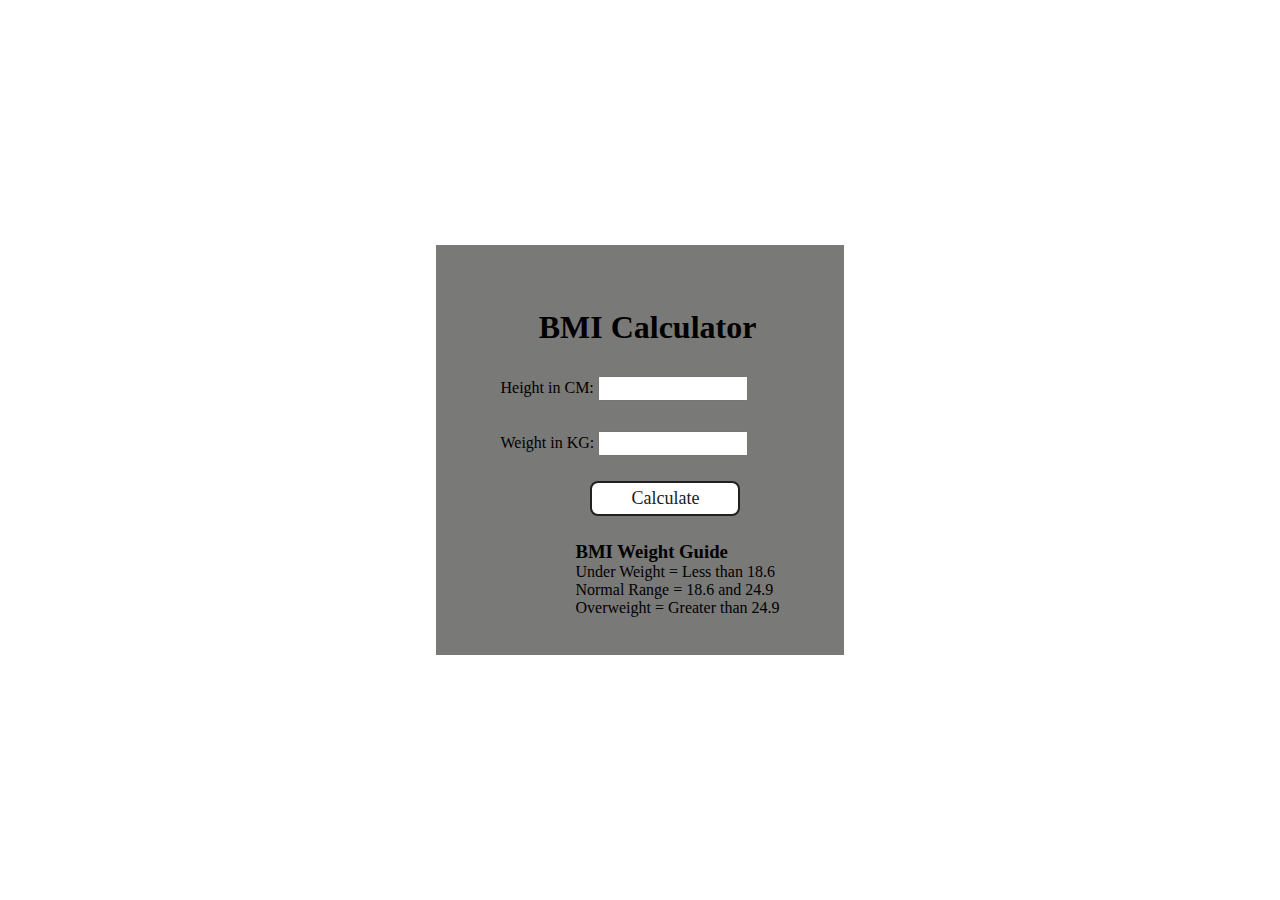
<file: BMI-Calculator/index.html>
<!DOCTYPE html>
<html lang="en">
  <head>
    <meta charset="UTF-8" />
    <meta name="viewport" content="width=device-width, initial-scale=1.0" />
    <link rel="stylesheet" href="style.css" />
    <title>BMI Calculator</title>
  </head>
  <body>
    <div id="main">
      <div class="container">
        <h1>BMI Calculator</h1>
        <form>
          <p><label>Height in CM: </label><input type="text" id="height" /></p>
          <p><label>Weight in KG: </label><input type="text" id="weight" /></p>
          <button>Calculate</button>
          <div id="results"></div>
          <div id="weight-guide">
            <h3>BMI Weight Guide</h3>
            <p>Under Weight = Less than 18.6</p>
            <p>Normal Range = 18.6 and 24.9</p>
            <p>Overweight = Greater than 24.9</p>
          </div>
        </form>
      </div>
    </div>
    <script src="script.js"></script>
  </body>
</html>
</file>
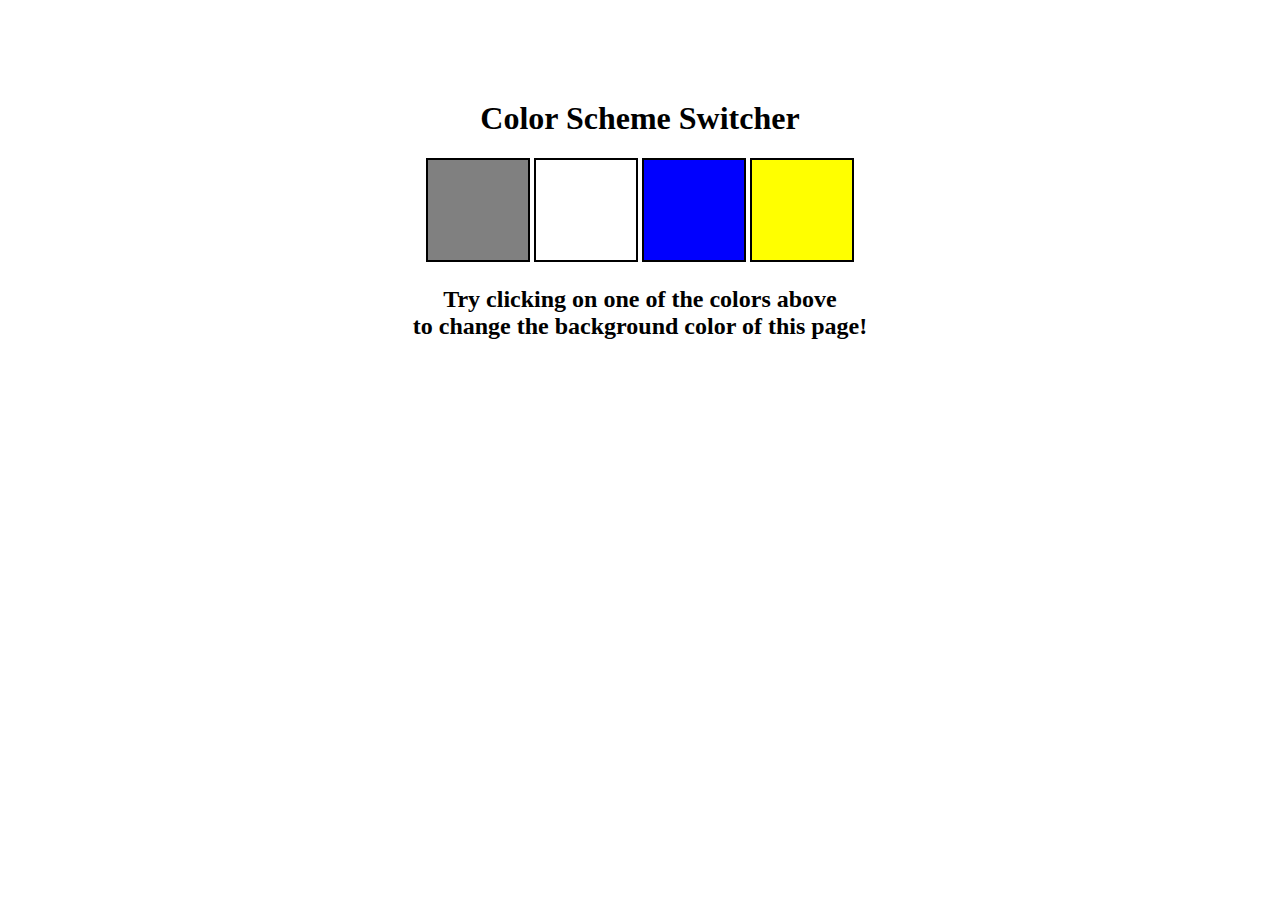
<file: Color-changer/index.html>
<!DOCTYPE html>
<html lang="en">
  <head>
    <meta charset="UTF-8" />
    <meta name="viewport" content="width=device-width, initial-scale=1.0" />
    <title>Color Changer</title>
    <link rel="stylesheet" href="style.css" />
  </head>
  <body>
    <div class="canvas">
      <h1>Color Scheme Switcher</h1>
      <span class="button" id="grey"></span>
      <span class="button" id="white"></span>
      <span class="button" id="blue"></span>
      <span class="button" id="yellow"></span>
      <h2>
        Try clicking on one of the colors above
        <span>to change the background color of this page!</span>
      </h2>
    </div>
    <script src="script.js"></script>
  </body>
</html>
</file>
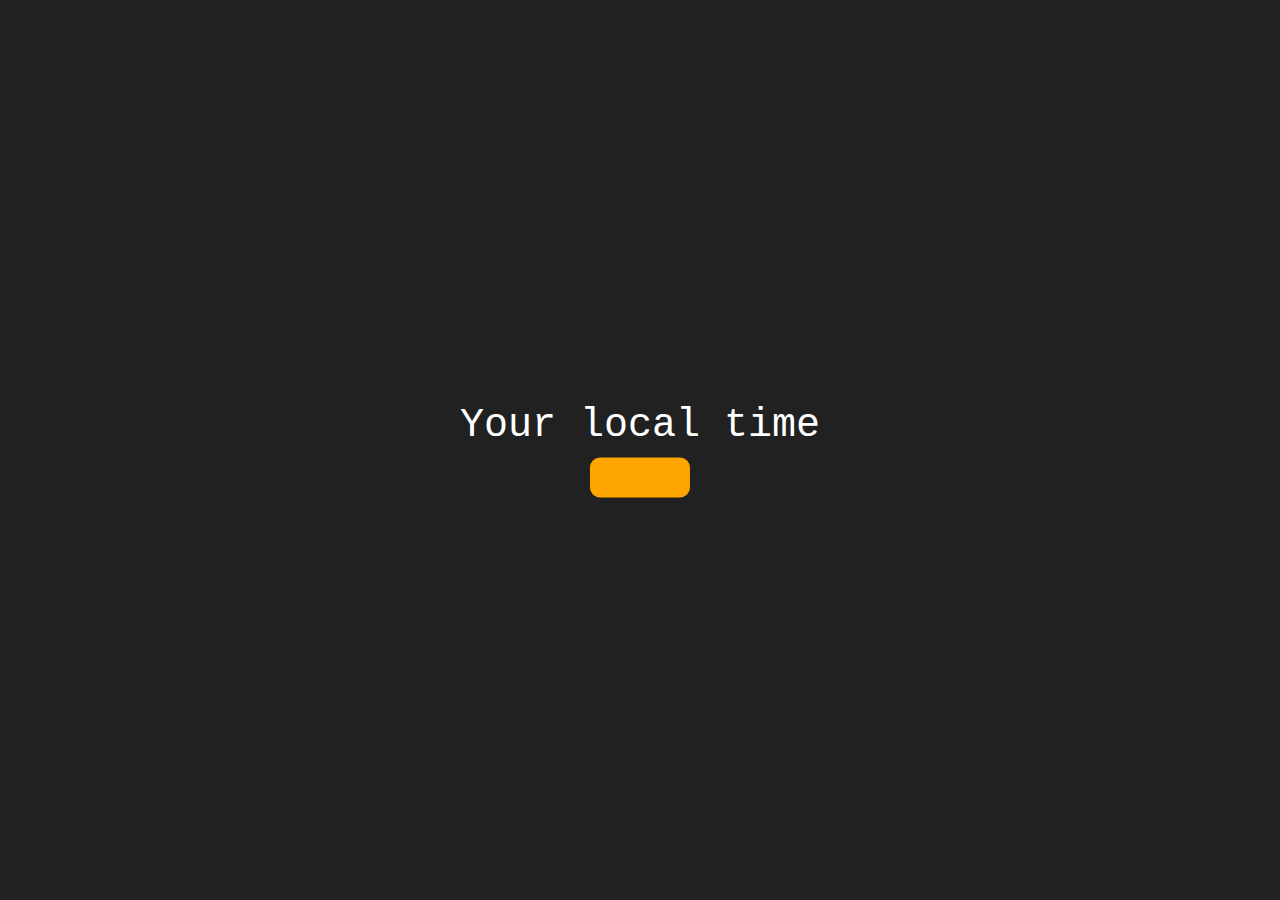
<file: Digital-Clock/index.html>
<!DOCTYPE html>
<html lang="en">
  <head>
    <meta charset="UTF-8" />
    <meta name="viewport" content="width=device-width, initial-scale=1.0" />
    <title>Document</title>
    <link rel="stylesheet" href="style.css" />
  </head>
  <body>
    <div class="center">
      <div id="banner"><span>Your local time</span></div>
      <div id="clock"></div>
    </div>
    <script src="script.js"></script>
  </body>
</html>
</file>
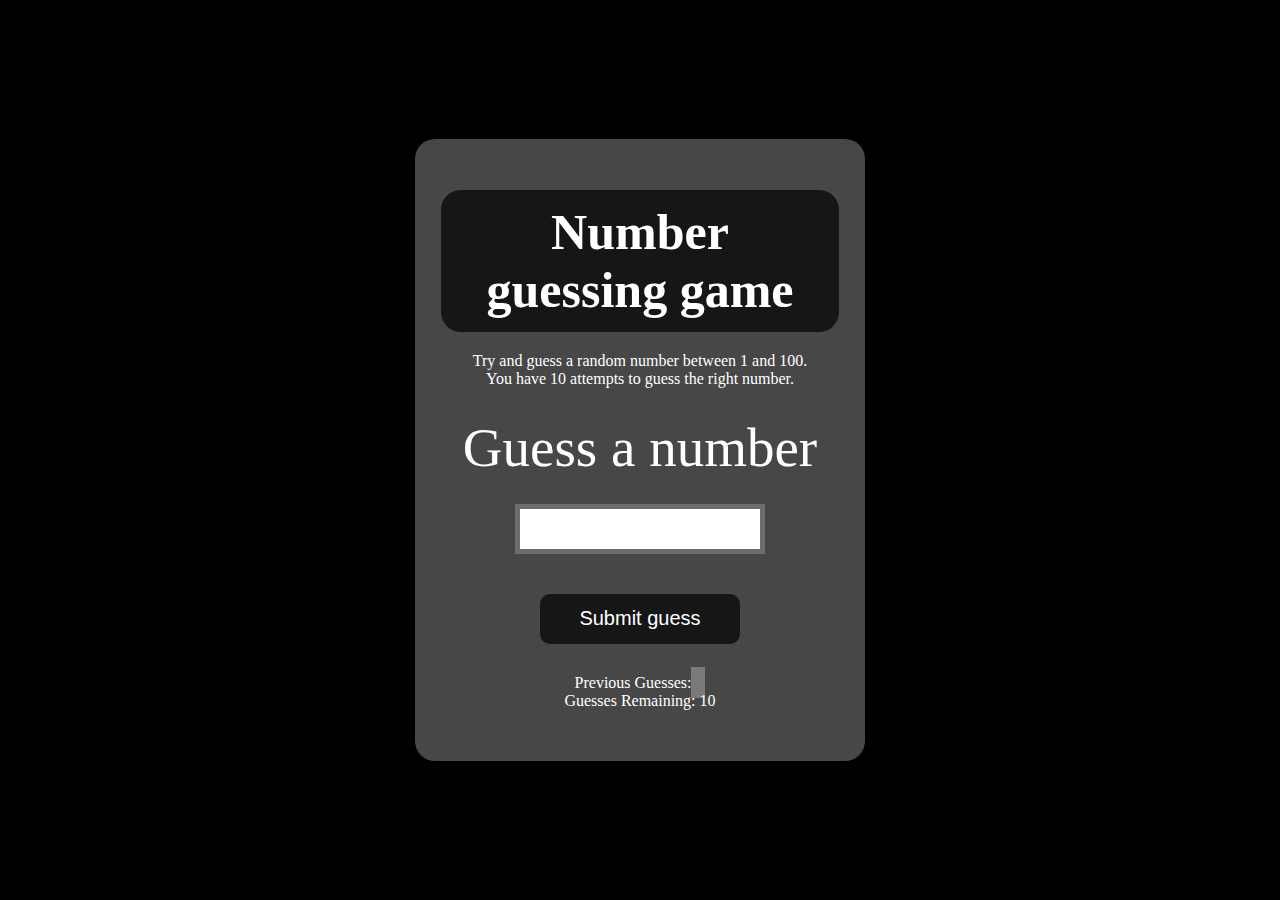
<file: Guess-Number/index.html>
<!DOCTYPE html>
<html lang="en">
  <head>
    <meta charset="UTF-8" />
    <meta name="viewport" content="width=device-width, initial-scale=1.0" />
    <link rel="stylesheet" href="style.css" />
    <title>Guess the number</title>
  </head>
  <body>
    <div id="main">
        <div id="wrapper">
            <h1>Number guessing game</h1>
            <p>Try and guess a random number between 1 and 100.</p>
            <p>You have 10 attempts to guess the right number.</p>
            </br>
            <form class="form">
                <label2 for="guessField" id="guess">Guess a number</label>
                <input type="text" id="guessField" class="guessField">
                <input type="submit" id="subt" value="Submit guess" class="guessSubmit">
                <input type="submit" id="new" value="New Game" class="guessSubmit">
            </form>
    
            <div class="resultParas">
                <p >Previous Guesses: <span class="guesses"></span></p>
                <p >Guesses Remaining: <span class="remaining">10</span></p>
                <p class="result"></p>
            </div>
    </div>
    </div>
    <script src="script.js"></script>
  </body>
</html>
</file>
<file: BMI-Calculator/style.css>
* {
    margin: 0;
    padding: 0;
    box-sizing: border-box;
    font-family: "Montserrat";
}

html,
body {
    height: 100%;
    width: 100%;

}

#main {
    height: 100%;
    width: 100%;
    display: flex;
    align-items: center;
    justify-content: center;
}

.container {
    /* width: 575px; */
    /* height: 825px; */
    background-color: #797978;
    display: flex;
    flex-direction: column;
    /* align-items: center; */
    /* justify-content: center; */
    padding: 3vw 5vw;

}

#height,
#weight {
    width: 150px;
    height: 25px;
    margin-top: 30px;
    outline: none;
}

#weight-guide {
    margin-left: 75px;
    margin-top: 25px;
}

#results {
    font-size: 35px;
    margin-left: 90px;
    margin-top: 20px;
    color: rgb(241, 241, 241);
}

button {
    width: 150px;
    height: 35px;
    margin-left: 90px;
    margin-top: 25px;
    background-color: #fff;
    border-radius: 8px;
    color: #212121;
    text-decoration: none;
    border: 2px solid #212121;

    font-size: 18px;
}

h1 {
    padding-left: 15px;
    padding-top: 25px;
    text-align: center;
}
</file>
<file: Color-changer/style.css>
html {
    margin: 0;
}

span {
    display: block;
}

.canvas {
    margin: 100px auto 100px;
    width: 80%;
    text-align: center;
}

.button {
    width: 100px;
    height: 100px;
    border: solid black 2px;
    display: inline-block;
}

#grey {
    background: grey;
}

#white {
    background: white;
}

#blue {
    background: blue;
}

#yellow {
    background: yellow;
}
</file>
<file: Digital-Clock/style.css>
body {
    background-color: #212121;
    color: #fff;
    font-family: 'Courier New', Courier, monospace;
    /* height: 100%; */
}

.center {
    display: flex;
    /* height: 100vh; */
    justify-content: center;
    align-items: center;
    flex-direction: column;
    position: absolute;
    top: 50%;
    left: 50%;
    transform: translate(-50%, -50%);
}

#banner span {
    font-size: 40px;
}

#clock {
    font-size: 40px;
    background-color: orange;
    padding: 20px 50px;
    margin-top: 10px;
    border-radius: 10px;
}
</file>
<file: Guess-Number/style.css>
* {
    margin: 0;
    padding: 0;
    box-sizing: border-box;
}

html,
body {
    height: 100%;
    width: 100%;
}

#main {
    height: 100%;
    width: 100%;
    background-color: #000;
    display: flex;
    align-items: center;
    justify-content: center;
}

#wrapper {
    /* display: flex; */
    /* flex-direction: column; */
    text-align: center;
    width: 450px;
    /* height: 550px; */
    height: fit-content;
    /* width: fit-content; */
    background-color: #474747;
    color: #fff;
    font-size: 25px;
    padding: 4vw 2vw;
    border-radius: 20px;
}

@media (max-width:768px) {
    #wrapper {
        width: 380px;
    }
}

.form .lastResult {
    color: white;
    padding: 7px;
}

.guesses {
    color: white;
    padding: 7px;
}

button {
    background-color: #141414;
    color: #fff;
    width: 250px;
    height: 50px;
    border-radius: 25px;
    font-size: 30px;
    border-style: none;
    /* margin-top: 30px; */
    /* margin-left: 50px; */
}

#subt,
#new {
    background-color: #161616;
    color: #ffffff;
    width: 200px;
    height: 50px;
    border-radius: 10px;
    font-size: 20px;
    border-style: none;
    margin-top: 40px;
    margin-bottom: 30px;
    /* margin-left: 75px; */
}

#new {
    display: none;
}

#guessField {
    color: #000;
    width: 250px;
    height: 50px;
    font-size: 30px;
    border-style: none;
    margin-top: 25px;

    /* margin-left: 50px; */
    border: 5px solid #6c6d6d;
    text-align: center;
}

#guess {
    font-size: 55px;
    /* margin-left: 90px; */
    margin-top: 120px;
    color: #fff;
}

.guesses {
    background-color: #7a7a7a;
}

h1 {
    background-color: #161616;
    border-radius: 20px;
    padding: 1vw 2vw;
    color: #fff;
    text-align: center;
    margin-bottom: 20px;
}

p {
    font-size: 16px;
    text-align: center;
}
</file>
